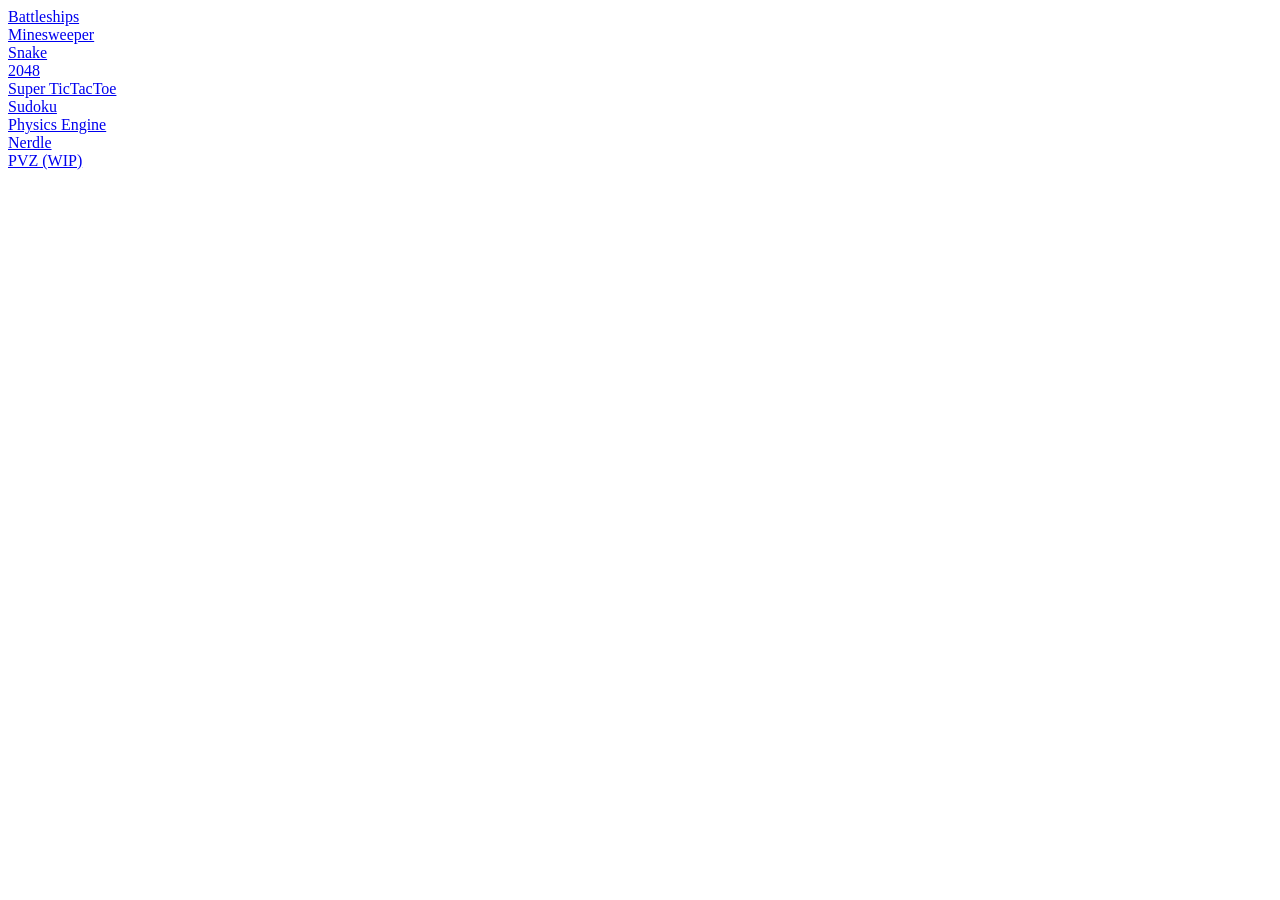
<file: index.html>
<!DOCTYPE html>
<html lang="en">
    <head>
        <meta charset="UTF-8">
        <meta name="viewport" content="width=device-width, initial-scale=1.0">
        <title></title>
        <style>
            body{
                background-color: white;
            }
        </style>
        <script>
            
        </script>
    </head>
    <body>
        <a href="./Battleships/index.html">Battleships</a><br>
        <a href="./Minesweeper/index.html">Minesweeper</a><br>
        <a href="./Snake/Snake.html">Snake</a><br>
        <a href="./2048/2048.html">2048</a><br>
        <a href="./Super TicTacToe/Super TicTacToe.html">Super TicTacToe</a><br>
        <a href="./Sudoku/SudokuBot.html">Sudoku</a><br>
        <a href="./Physics Engine/Physics Engine.html">Physics Engine</a><br>
        <a href="./Nerdle/Nerdle.html">Nerdle</a><br>
        <a href="./PVZ1/PVZ.html">PVZ (WIP)</a><br>
    </body>
</html>
</file>
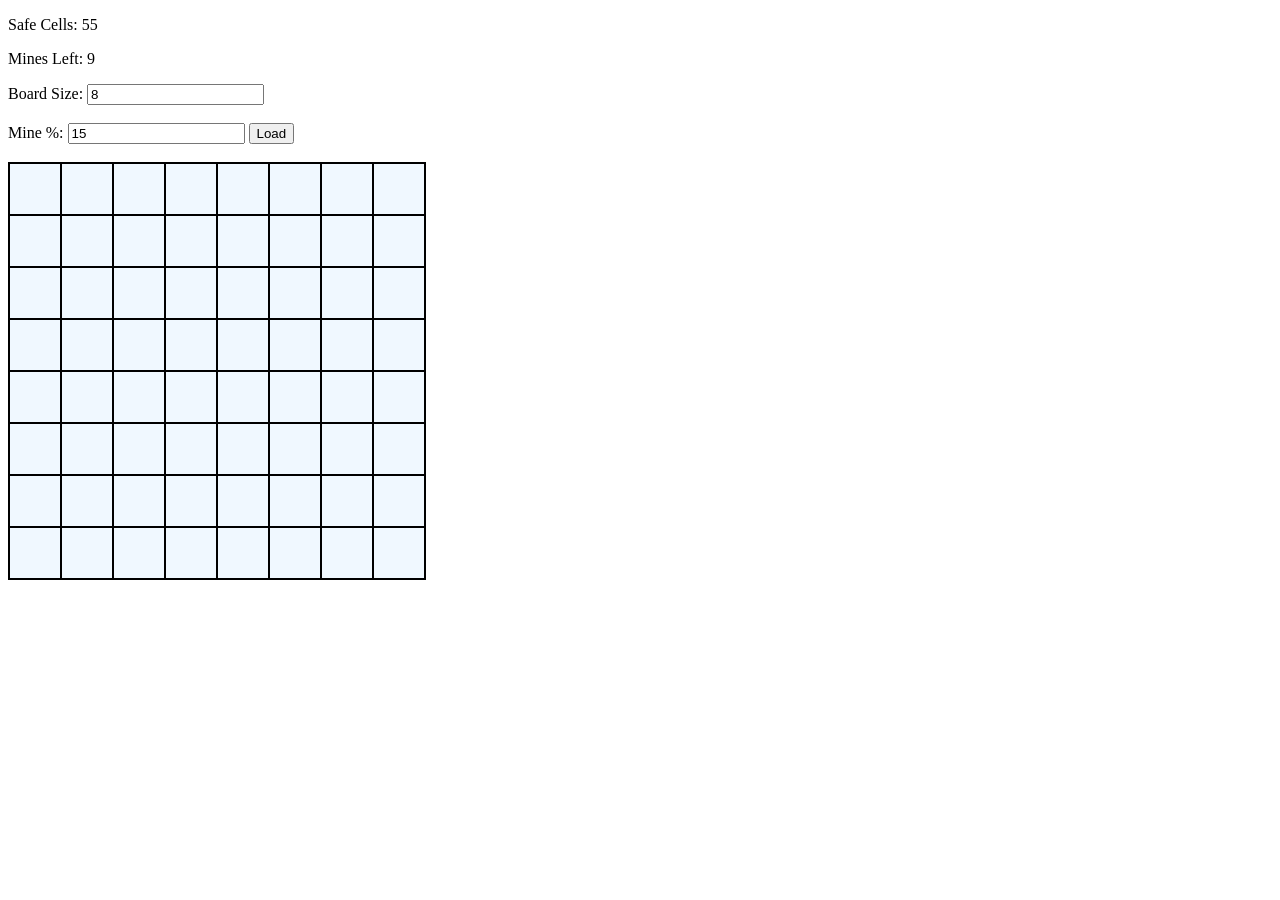
<file: Minesweeper/index.html>
<!DOCTYPE html>
<html>
    <head>
        <title>Minesweeper</title>
        <style>
            body{
                width:max-content;
            }
            table{
                color:gainsboro;
                border:1px solid black;
                border-spacing:0;
                text-align:center;
                background-color:aliceblue;
            }
            td{
                height:50px;
                width:50px;
                padding:0;
                border:1px solid black;
                cursor:pointer;
            }
            td:hover{
                background-color: rgb(193, 208, 220);
            }
            img{
                width: 30%;
            }
        </style>
        <script>
            let status = "Setup";
            let alerts = 1;
            let firstMine, firstClick = true;
            let rows, cells = [];
            let neighbors, mineCell = {};
            let mineCount = Math.floor(cells.length*0.15);
            let safeCount = cells.length-mineCount;
            let minesleft = mineCount;
            for (let c in cells){
                mineCell[cells[c]] = false;
            }
            let mine = '<img src="Mine.png" alt="Mine">';
            let Flag = '<img src="Flag.png" alt="Flag">';
            
            function flagAll(){
                for (let i in cells){
                    flag(cells[i]);
                }
            }

            setInterval(update,500);
            function update(){//updates the cell tracker
                document.getElementById("safe").innerHTML = "Safe Cells: " + safeCount;
                document.getElementById("mineleft").innerHTML = "Mines Left: " + minesleft;
                if (safeCount==0 /*&& minesleft==0*/){
                    status="Win";
                    if (alerts==1){
                        console.log("Win");
                        alert("You Won!");
                        alerts--;
                    }
                }
            }

            function minmax(){//limits the values that are possible to input
                let boardSize = document.getElementById("boardSize").value
                let minePer = document.getElementById("minePer").value
                if (boardSize < 5){
                    document.getElementById("boardSize").value = 5;
                }
                if (boardSize > 160){
                    document.getElementById("boardSize").value = 160;
                }
                if (minePer < 0){
                    document.getElementById("minePer").value = 0;
                }
                if (minePer > 100){
                    document.getElementById("minePer").value = 100;
                }
                /*if (minePer > 100 || (boardSize**2-boardSize**2*minePer/100)<8){//
                    document.getElementById("minePer").value = Math.floor((1-8/boardSize**2)*100);
                    console.log(boardSize**2-boardSize**2*minePer/100, Math.floor((1-8/boardSize**2)*100))
                }*/
            }

            function setup(){//sets up board
                table = document.getElementById("board");
                let boardSize = Number(document.getElementById("boardSize").value);
                alerts = 1;
                firstMine = true;
                firstClick = true;
                rows = [];
                cells = [];
                for (let r=0;r<boardSize;r++){
                    rows.push(String.fromCharCode(65+r));
                }
                for (let r in rows){
                    for (let c=1;c<=boardSize;c++){
                        cells.push(rows[r]+c);
                    }
                }
                neighbors = {};
                for (let i in cells){
                    i = Number(i)
                    let cellNeighbors = [];
                    let row = rows.indexOf(cells[i][0]);
                    let rowLength = rows.length;
                    let neighbor = i-rowLength-1;
                    if (neighbor>=0 && rows.indexOf(cells[neighbor][0])==row-1){
                        cellNeighbors.push(cells[neighbor]);
                    }
                    neighbor = i-rowLength;
                    if (neighbor>=0 && rows.indexOf(cells[neighbor][0])==row-1){
                        cellNeighbors.push(cells[neighbor]);
                    }
                    neighbor = i-rowLength+1;
                    if (neighbor>=0 && rows.indexOf(cells[neighbor][0])==row-1){
                        cellNeighbors.push(cells[neighbor]);
                    }
                    neighbor = i-1;
                    if (neighbor>=0 && rows.indexOf(cells[neighbor][0])==row){
                        cellNeighbors.push(cells[neighbor]);
                    }
                    neighbor = i+1;
                    if (neighbor<=(cells.length-1) && rows.indexOf(cells[neighbor][0])==row){
                        cellNeighbors.push(cells[neighbor]);
                    }
                    neighbor = i+rowLength-1;
                    if (neighbor<=(cells.length-1) && rows.indexOf(cells[neighbor][0])==row+1){
                        cellNeighbors.push(cells[neighbor]);
                    }
                    neighbor = i+rowLength;
                    if (neighbor<=(cells.length-1) && rows.indexOf(cells[neighbor][0])==row+1){
                        cellNeighbors.push(cells[neighbor]);
                    }
                    neighbor = i+rowLength+1;
                    if (neighbor<=(cells.length-1) && rows.indexOf(cells[neighbor][0])==row+1){
                        cellNeighbors.push(cells[neighbor]);
                    }
                    neighbors[cells[i]]=cellNeighbors;
                }
                table.innerHTML = "";
                mineCount = Math.floor(cells.length*(document.getElementById("minePer").value/100));
                safeCount = cells.length-mineCount;
                minesleft = mineCount;
                mineCell = {};
                for (let c in cells){
                    mineCell[cells[c]] = false;
                }
                for (let i in rows){
                    i = rows[i];
                    table.innerHTML+=`<tr id=${i}></tr>`;
                    for (let c=1;c<=boardSize;c++){
                        document.getElementById(i).innerHTML+=`<td id=${i}${c} oncontextmenu="flag(id)"></td>`;
                    }
                }
                for (let i in cells){
                    cell = document.getElementById(cells[i]);
                    cell.addEventListener("contextmenu", e => e.preventDefault());
                    cell.addEventListener("click", e => click(cells[i]));
                }
                status = "InPlay";
            }

            function click(id){//reveals a cell
                if (status=="InPlay"){
                    console.log(id, "init");
                    if (document.getElementById(id).innerHTML==""){
                        if (firstClick==true){
                            board_setup(id);
                            firstClick=false;
                            click(id);
                            firstClick=false;
                        } else {
                            let cellNeighbors = neighbors[id];
                            if (mineCell[id]==false){
                                console.log(id);
                                safeCount--;
                                let tempMine = 0;
                                for (let i in cellNeighbors){
                                    if (mineCell[cellNeighbors[i]]==true){
                                        tempMine++;
                                    }
                                }
                                set(id,tempMine);
                                if (tempMine==0){
                                    zero_spread(cellNeighbors);
                                }
                            } else {
                                console.log(id);
                                set(id,9);
                                mineCell[id]=false;
                                mineCount--;
                                console.log("Lose");
                                for (let i in cells){
                                    if (mineCell[cells[i]]==true && document.getElementById(cells[i]).innerHTML!=Flag){
                                        set(cells[i],9);
                                    } else if(mineCell[cells[i]]==false && document.getElementById(cells[i]).innerHTML==Flag){
                                        flag(cells[i]);
                                    }
                                }
                                status="Lose";
                                if (alerts==1){
                                    alert("You Lost");
                                    alerts--;
                                }
                            }
                        }
                    } else {
                        let neighborMine = 0;
                        for (let i in neighbors[id]){
                            if (mineCell[neighbors[id][i]]==true){
                                neighborMine++;
                            }
                        }
                        let mineExposed = 0;
                        for (let i in neighbors[id]){
                            if (document.getElementById(neighbors[id][i]).innerHTML==Flag){
                                mineExposed++;
                            }
                        }
                        if (neighborMine==mineExposed/* && neighborMine!=0 && mineExposed!=0*/){
                            for (i in neighbors[id]){
                                if (document.getElementById(neighbors[id][i]).innerHTML == ""){
                                    click(neighbors[id][i]);
                                }
                            }
                        }
                    }
                }
            }
            
            function board_setup(id){//assigns mine positions
                function compare(item1){
                    return item1==tempNeighbor[i];
                }
                let tempCells = cells.slice();
                let tempNeighbor = neighbors[id].slice();
                tempNeighbor.push(id);
                if (safeCount >=9){
                    for (let i in tempNeighbor){
                        tempCells.splice(tempCells.indexOf(tempNeighbor[i]),1);
                    }
                }//*/
                while (mineCount>0){
                    let tempCell = tempCells[Math.floor((Math.random()*tempCells.length))];
                    if (mineCell[tempCell]==false){
                        mineCell[tempCell]=true;
                        mineCount--;
                    }
                }
                /*let conditionN = true;
                for (let i in neighbors[id]){
                    if (tempCell != neighbors[id][i]){
                        console.log("neighbor")
                        continue;
                    } else {
                        conditionN = false;
                    }
                }
                if (mineCell[tempCell]==false && tempCell!=id && conditionN){
                    mineCell[tempCell]=true;
                    mineCount--;
                }*/
            }

            function zero_spread(neighbors){//if a zero cell is revealed, all neighboring cells are revealed automatically
                for (i in neighbors){
                    click(neighbors[i]);
                }
            }

            function flag(id){//flags a cell
                if (firstClick || minesleft<=0){return;}
                if (document.getElementById(id).innerHTML==""){
                    minesleft--;
                    set(id,10);
                } else if (document.getElementById(id).innerHTML==Flag){
                    minesleft++;
                    set(id,-1);
                }
            }

            function set(id,state){//assigns a value to a cell
                cell = document.getElementById(id);
                if (state==-1){
                    cell.innerHTML = "";
                } else if (state==0){
                    cell.innerHTML = "0";
                    cell.style.backgroundColor = "gainsboro";
                } else if (state==1){
                    cell.innerHTML = '<img src="One.png" alt="1">';
                } else if (state==2){
                    cell.innerHTML = '<img src="Two.png" alt="2">';
                } else if (state==3){
                    cell.innerHTML = '<img src="Three.png" alt="3">';
                } else if (state==4){
                    cell.innerHTML = '<img src="Four.png" alt="4">';
                } else if (state==5){
                    cell.innerHTML = '<img src="Five.png" alt="5">';
                } else if (state==6){
                    cell.innerHTML = '<img src="Six.png" alt="6">';
                } else if (state==7){
                    cell.innerHTML = '<img src="Seven.png" alt="7">';
                } else if (state==8){
                    cell.innerHTML = '<img src="Eight.png" alt="8">';
                } else if (state==9){
                    cell.innerHTML = mine;
                    console.log(firstMine);
                    if (firstMine==true){
                        firstMine=false;
                        cell.style.backgroundColor = "red";
                    }
                } else if (state==10){
                    cell.innerHTML = Flag;
                }
            }
        </script>
    </head>
    <body onload="setup()">
        <p id="safe"></p>
        <p id="mineleft"></p>
        Board Size: <input id="boardSize" type="number" value="8" onchange="minmax()">
        <br><br>
        Mine %: <input id="minePer" type="number" value="15" onchange="minmax()">
        <button onclick="setup()">Load</button>
        <br><br>
        <table id="board">
        </table>
    </body>
</html>
</file>
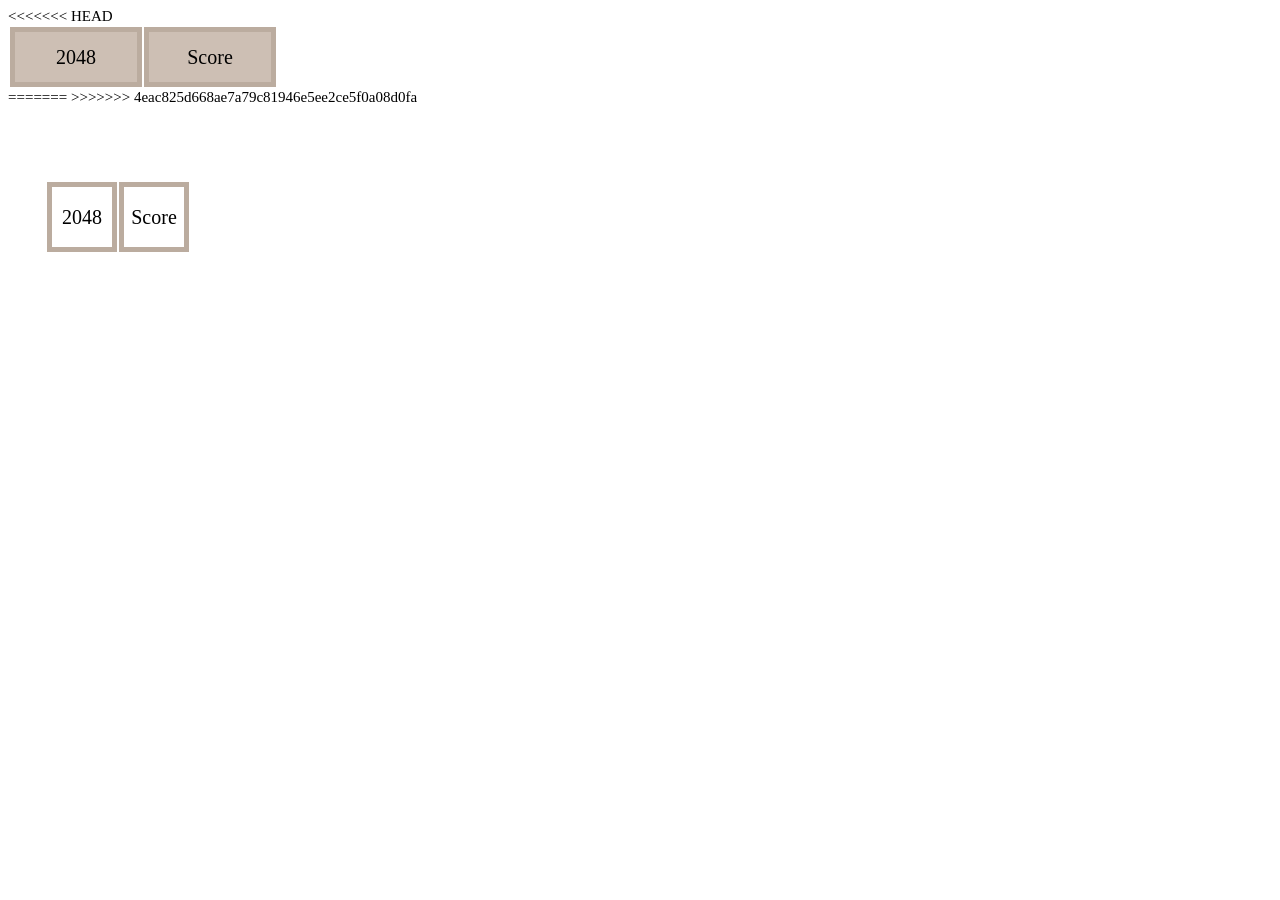
<file: 2048/2048.html>
<!DOCTYPE html>
<html>
    <head>
        <title>2048</title>
        <meta charset="UTF-8">
        <meta name="viewport" content="initial-scale=1.0">
        <style>
            body{
                width:max-content;
                font-family:"Segoe UI";
                font-size: 15px;
            }
            table{
                color:black;
<<<<<<< HEAD
                border:5px solid rgb(187, 172, 159);
=======
                border:1px solid black;
>>>>>>> 4eac825d668ae7a79c81946e5ee2ce5f0a08d0fa
                border-spacing:0;
                text-align:center;
                font-size:20px;
            }
<<<<<<< HEAD
            #header{
                position: absolute;
                top: 5vh;
                left: 5vh;
            }
            .header{
                background-color:rgb(205, 191, 180);
                height: 60px;
            }
            .header td{
                width: 120px;
            }
            #game{
                position: absolute;
                top: 20vh;
                left: 5vh;
            }
            #game tr{
                height: 60px;
            }
            #game tr td{
                height: 60px;
                width: 60px;
                padding:0;
            }
            td{
                border:5px solid rgb(187, 172, 159);
=======
            #game #header{
                background-color:rgb(195, 255, 217);
                height: 60px
            }
            #game tr{
                height: 60px
            }
            #game tr td{
                width: 60px;
                padding:0;
                border:0.3px solid black;
>>>>>>> 4eac825d668ae7a79c81946e5ee2ce5f0a08d0fa
                text-align: center;
            }
        </style>
        <script>

            function setup(){
                rows = 4;
                cols = 4;
                score = 0;
                tileColors = {
<<<<<<< HEAD
                    0: "rgb(205, 191, 180)",
=======
                    0: "rgb(255, 255, 255)",
>>>>>>> 4eac825d668ae7a79c81946e5ee2ce5f0a08d0fa
                    2: "rgb(238, 228, 218)",
                    4: "rgb(237, 223, 199)",
                    8: "rgb(242, 175, 117)",
                    16: "rgb(244, 147, 93)",
                    32: "rgb(245, 122, 89)",
                    64: "rgb(245, 91, 46)",
                    128: "rgb(238, 204, 109)",
                    256: "rgb(238, 201, 91)",
                    512: "rgb(238, 197, 72)",
                    1024: "rgb(238, 194, 51)",
                    2048: "rgb(238, 191, 26)",
                    4096: "rgb(60, 58, 50)",
                    8192: "rgb(107, 189, 0)",
                    16384: "rgb(99, 182, 0)",
                    32768: "rgb(91, 166, 0)",
                    65536: "rgb(80, 136, 9)"

                }
                board = [];
                for (let i=0; i<rows*cols; i++){board.push(0)}
                tiles = [];
                for (let i=1; i<=rows; i++){
                    document.getElementById("game").innerHTML += `<tr id=${i}></tr>`
                    for (let j=1; j<=cols; j++){
                        tiles.push(`${i}${j}`);
                        document.getElementById(`${i}`).innerHTML += `<td id=${i}${j}></td>`
                    }
                }
                spawnNewTiles();

            }

            function keyInput(event){
                if (event.repeat==true){return}
                let key = event.key;
                switch (key.toLowerCase()){
                    case "w":
                        check("up")
                        break;
                    case "a":
                        check("left")
                        break;
                    case "s":
                        check("down")
                        break;
                    case "d":
                        check("right")
                        break;
                    case "arrowup":
                        check("up")
                        break;
                    case "arrowleft":
                        check("left")
                        break;
                    case "arrowdown":
                        check("down")
                        break;
                    case "arrowright":
                        check("right")
                        break;
                    case "r":
                        start();
                        break;
                    default:
                        break;
                }
            }
            
            function check(dir/*up,down,left,right*/){
                let boardCopy = [...board];
                if (dir == "up"){
                    for (let i=0; i<rows; i++){
                        col = [];
                        for (let j=i; j<board.length; j+=rows){
                            if (board[j]!=0){
                                col.push(board[j]);
                            }
                        }
                        for (let j=0; j<col.length-1; j++){
                            if (col[j]==col[j+1]){
                                col[j]*=2;
                                col.splice(j+1,1);
                                score+=col[j];
                            }
                        }
                        while (col.length<rows){
                            col.push(0);
                        }
                        for (let j=i; j<board.length; j+=rows){
                            if (col.length==0){break;}
                            board[j] = col[0];
                            col.splice(0,1);
                        }
                    }
                } else if (dir == "left"){
                    for (let i=0; i<rows; i++){
                        row = [];
                        for (let j=i*cols; j<cols*(i+1); j+=1){
                            if (board[j]!=0){
                                row.push(board[j]);
                            }
                        }
                        for (let j=0; j<row.length-1; j++){
                            if (row[j]==row[j+1]){
                                row[j]*=2;
                                row.splice(j+1,1);
                                score+=row[j];
                            }
                        }
                        while (row.length<cols){
                            row.push(0);
                        }
                        for (let j=i*cols; j<cols*(i+1); j+=1){
                            if (row.length==0){break;}
                            board[j] = row[0];
                            row.splice(0,1);
                        }
                    }
                } else if (dir == "down"){
                    for (let i=0; i<cols; i++){
                        col = [];
                        for (let j=board.length-cols+i; j>=0; j-=rows){
                            if (board[j]!=0){
                                col.push(board[j]);
                            }
                        }
                        for (let j=0; j<col.length-1; j++){
                            if (col[j]==col[j+1]){
                                col[j]*=2;
                                col.splice(j+1,1);
                                score+=col[j];
                            }
                        }
                        while (col.length<rows){
                            col.push(0);
                        }
                        for (let j=board.length-cols+i; j>=0; j-=rows){
                            if (col.length==0){break;}
                            board[j] = col[0]
                            col.splice(0,1);
                        }
                    }
                } else if (dir == "right"){
                    for (let i=0; i<rows; i++){
                        row = [];
                        for (let j=rows*(i+1)-1; j>=cols*i; j-=1){
                            if (board[j]!=0){
                                row.push(board[j]);
                            }
                        }
                        for (let j=0; j<row.length-1; j++){
                            if (row[j]==row[j+1]){
                                row[j]*=2;
                                row.splice(j+1,1);
                                score+=row[j];
                            }
                        }
                        while (row.length<cols){
                            row.push(0);
                        }
                        for (let j=rows*(i+1)-1; j>=cols*i; j-=1){
                            if (row.length==0){break;}
                            board[j] = row[0]
                            row.splice(0,1);
                        }
                    }
                }
                let check = false;
                for (let i in board){
                    if (board[i] != boardCopy[i]){
                        check = true;
                    }
                }
                if (check){
                    spawnNewTiles()
                } else {
                    return
                }
            }

            function updateBoard(){
<<<<<<< HEAD
                document.getElementById("score").innerHTML = score;
=======
                document.getElementById("header2").innerHTML = score;
>>>>>>> 4eac825d668ae7a79c81946e5ee2ce5f0a08d0fa
                for (let i=0; i<rows; i++){
                    for (let j=0; j<cols; j++){
                        if (board[i*cols+j]!=0){
                            document.getElementById(`${i+1}${j+1}`).innerHTML = board[i*cols+j];
                            document.getElementById(`${i+1}${j+1}`).style.backgroundColor = tileColors[board[i*cols+j]];
                        } else {
                            document.getElementById(`${i+1}${j+1}`).innerHTML = "";
                            document.getElementById(`${i+1}${j+1}`).style.backgroundColor = tileColors[0];
                        }
                    }
                }
            }

            function up(){
                console.log("up")
            }
            function down(){
                console.log("down")
            }
            function left(){
                console.log("left")
            }
            function right(){
                console.log("right")
            }

            function spawnNewTiles(){
                let empty = [];
                for (let i in board){
                    if (board[i]==0){
                        empty.push(tiles[i]);
                    }
                }
                let chosen = [];
                let rand = Math.floor(Math.random()*empty.length)%empty.length
                chosen.push(empty[rand])
                empty.splice(rand,1)
<<<<<<< HEAD
                if (Math.random()>0.5 && empty.length>0){
                    rand = Math.floor(Math.random()*empty.length)%empty.length
                    chosen.push(empty[rand])
                    empty.splice(rand,1)
                    if (Math.random()>0.5 && empty.length>0){
=======
                if (Math.round(Math.random())==1 && empty.length>0){
                    rand = Math.floor(Math.random()*empty.length)%empty.length
                    chosen.push(empty[rand])
                    empty.splice(rand,1)
                    if (Math.round(Math.random())==1 && empty.length>0){
>>>>>>> 4eac825d668ae7a79c81946e5ee2ce5f0a08d0fa
                        rand = Math.floor(Math.random()*empty.length)%empty.length
                        chosen.push(empty[rand])
                        empty.splice(rand,1)
                    }
                }
<<<<<<< HEAD
                for (let i of chosen){
                    let newVal = 2+Math.round(Math.random()-1/6)*2
                    board[tiles.indexOf(i)] = newVal;
                }
                updateBoard();
=======
                try{
                    for (let i of chosen){
                        let newVal = 2+Math.round(Math.random())*2
                        //document.getElementById(i).innerHTML += `${newVal}`;
                        board[tiles.indexOf(i)] = newVal;
                        updateBoard();
                    }
                } catch {
                    console.log("Die", score);
                }
                
>>>>>>> 4eac825d668ae7a79c81946e5ee2ce5f0a08d0fa
            }


        </script>
    </head>
    <body onload="setup()" onkeydown="keyInput(event)">
<<<<<<< HEAD

        <table id="header">
            <tr class="header">
                <td id="title" colspan="2">2048</td>
                <td id="score" colspan="2">Score</td>
            </tr>
        </table>
        <table id="game">
=======
        <table id="game">
            <tr id="header">
                <td id="header1" colspan="2">2048</td>
                <td id="header2" colspan="2">Score</td>
            </tr>
>>>>>>> 4eac825d668ae7a79c81946e5ee2ce5f0a08d0fa
        </table>
    </body>
</html>
</file>
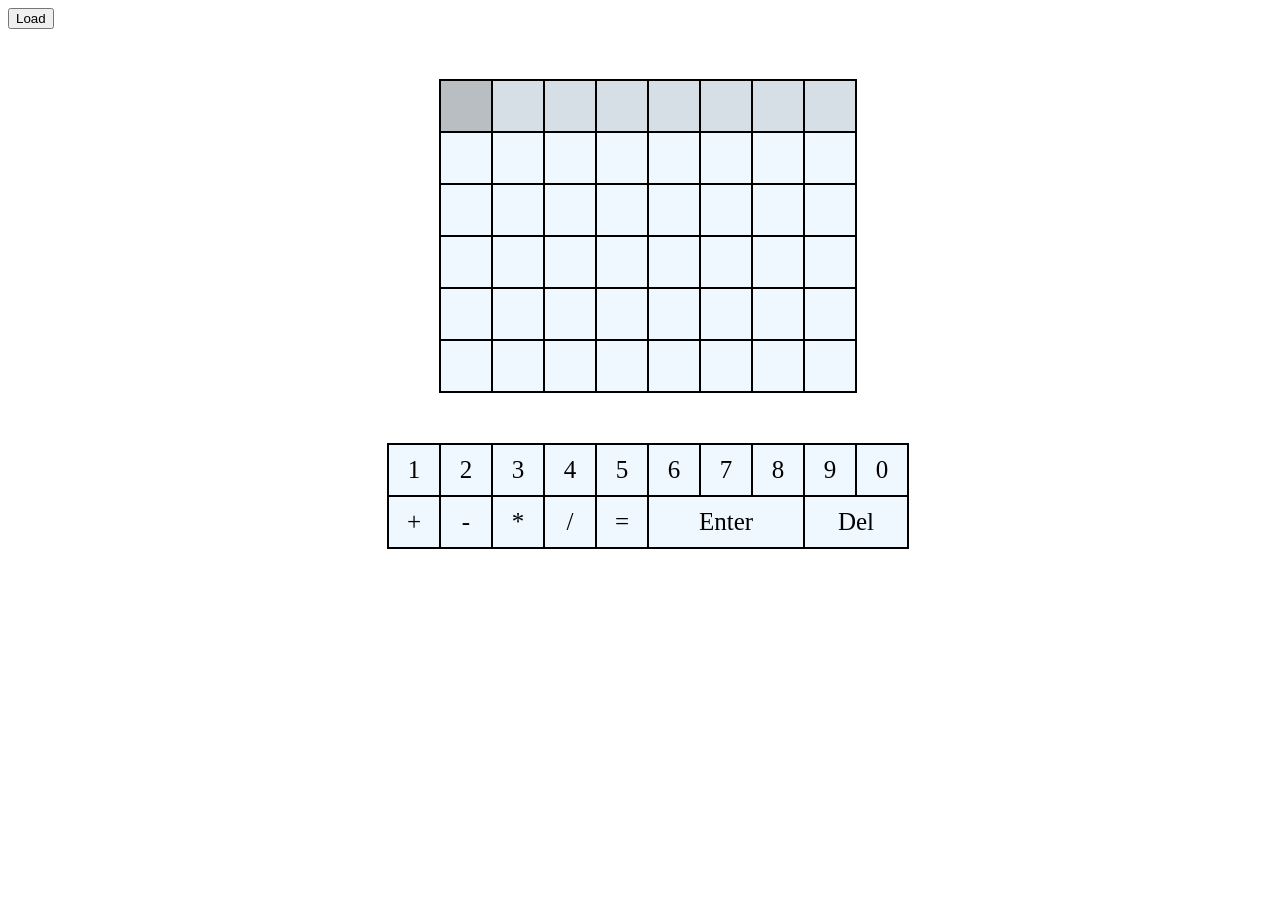
<file: Nerdle/Nerdle.html>
<!DOCTYPE html>
<html>
    <head>
        <title>Nerdle</title>
        <style>
            body{
                width:max-content;
                overflow-x: hidden;
            }
            table{
                color:black;
                border:1px solid black;
                border-spacing:0;
                text-align:center;
                background-color:rgb(240, 248, 255);
                font-size:25px;
                font-family:"Segoe UI";
                margin: 50px auto;
            }
            td{
                height:50px;
                width:50px;
                padding:0;
                border:1px solid black;
                cursor:pointer;
            }
            #inputs{
                margin: auto;
            }
            td:hover{
                background-color:rgb(220, 228, 235);
            }
            .inputButton {
                border: 1px solid black;
                border-radius: 2px;
            }
            p{
                width: 100vw;
            }
            .elim{
                background-color: gray;
            }
        </style>
        <script>
            let possibleAnswers = ["8*3-5=19","37*4=148","7*8/4=14","42/3/2=7","9/3+7=10","91/7-6=7","51/3-8=9","125/25=5","225/15=15","147/21=7","1+3+5=9","8*3-5=19","20*2+5=45","198/3+4=70","34*11+9=363"]
            let cells=[], selectedCell="00", attempts = 1, eqLen = 1, currentAttempt = 1, currentAnswerId = 0, gameOver = false;
            let defColor = "rgb(240, 248, 255)";
            
            function pageLoad(){
                setup(6,8);
            }

            function setup(att=6, len=0){
                document.getElementById("reset").blur();
                selectedCell = "00", attempts = att, currentAttempt = 1, cells=[];
                if (len==0){
                    currentAnswerId = Math.floor(Math.random()*possibleAnswers.length)%possibleAnswers.length;
                    eqLen = possibleAnswers[currentAnswerId].length;
                } else {
                    eqLen = len;
                    currentAnswerId = Math.floor(Math.random()*possibleAnswers.length)%possibleAnswers.length;
                    while (possibleAnswers[currentAnswerId].length!=len){
                        currentAnswerId = Math.floor(Math.random()*possibleAnswers.length)%possibleAnswers.length;
                    }
                }
                document.getElementById("board").innerHTML="";
                for (let i=0; i<attempts; i++){
                    document.getElementById("board").innerHTML+=`<tr id=${i}></tr>`;
                    for (let j=0; j<eqLen; j++){
                        document.getElementById(i).innerHTML+=`<td id=${i}${j}></td>`;
                        cells.push(`${i}${j}`)
                    }
                }
                for (let i of cells){
                    document.getElementById(i).addEventListener("click", e=>click(i));
                }
                click(selectedCell)
            }

            function click(id){
                if (gameOver){return -1;}
                if (id[0]!=currentAttempt-1){return -1;}
                let lightblue = "rgb(240, 248, 255)";
                let lightgray = "rgb(215, 223, 230)";
                let darkgray = "rgb(185, 190, 195)";
                selectedCell = id;
                for (let i in cells){
                    if (cells[i][0]>=currentAttempt-1){
                        document.getElementById(cells[i]).style.backgroundColor=lightblue;
                    }
                }
                for (let i=0; i<eqLen; i++){
                    document.getElementById(`${id[0]}${i}`).style.backgroundColor=lightgray;
                }
                document.getElementById(id).style.backgroundColor=darkgray;
            }

            function set(input){
                if (selectedCell == "" ){
                    return -1;
                } else if (typeof(input)=="number") {
                    document.getElementById(selectedCell).innerHTML = input;
                } else if (typeof(input)=="string") {
                    if (input=="enter"){
                        submit();
                        return -1;
                    } else if (input=="del"){
                        if (document.getElementById(selectedCell).innerHTML=="" && Number(selectedCell[1])>0){
                            document.getElementById(`${selectedCell[0]}${Number(selectedCell[1])-1}`).innerHTML = "";
                            click(`${selectedCell[0]}${Number(selectedCell[1])-1}`);
                            return -1;
                        } else {
                            document.getElementById(selectedCell).innerHTML = "";
                            return -1;
                        }
                    } else {
                        document.getElementById(selectedCell).innerHTML = input;
                    }
                }
                
                if (Number(selectedCell[1])<eqLen-1){
                    click(`${selectedCell[0]}${Number(selectedCell[1])+1}`);
                } else {
                    click(selectedCell);
                }
            }

            function submit(){
                let clrCorrect="#5fd4b6"; //#3d8875
                let clrPosition="#a60c70"; //#800a57
                let clrWrong="#606060"; //#161802
                let ans = ""
                for (let i=0; i<eqLen; i++){
                    ans += document.getElementById(`${currentAttempt-1}${i}`).innerHTML
                }
                if (ans.indexOf("=")==-1){console.log("Invalid");return -1;}
                if (ans.length!=eqLen){console.log("Invalid");return -1;}
                try {
                    if (eval(ans.split("=")[0]) != eval(ans.split("=")[1])){
                        console.log("Invalid");return -1;
                    }
                } catch {
                    console.log("Invalid");return -1;
                }
                console.log("Valid");
                if (ans==possibleAnswers[currentAnswerId]){
                    console.log("Correct");
                    for (let i=0; i<eqLen; i++){
                        document.getElementById(`${currentAttempt-1}${i}`).style.backgroundColor = clrCorrect;
                        document.getElementById(document.getElementById(`${currentAttempt-1}${i}`).innerHTML).style.backgroundColor = clrCorrect;
                    }
                    gameOver = true;
                    return -1;
                } else {
                    console.log("Incorrect")
                    let code = ""
                    let tempCode = [];
                    let answer = possibleAnswers[currentAnswerId];
                    let valCount = {"0":0,"1":0,"2":0,"3":0,"4":0,"5":0,"6":0,"7":0,"8":0,"9":0,"+":0,"-":0,"*":0,"/":0,"=":0}
                    for (let i in ans){
                        if (ans[i]==answer[i]){
                            tempCode.push("1");
                            valCount[ans[i]]+=1
                        } else {
                            tempCode.push("0");
                        }
                    }
                    for (let i in tempCode){
                        if (answer.indexOf(ans[i])>-1 && tempCode[i]!=1){
                            let n = answer.split("").toSorted().lastIndexOf(ans[i]) - answer.split("").toSorted().indexOf(ans[i])+1;
                            if (valCount[ans[i]]<n){
                                valCount[ans[i]]+=1;
                                code += "2";
                            } else {
                                code += tempCode[i];
                            }
                        } else {
                            code += tempCode[i];
                        }
                    }
                    for (let i in code){
                        if (code[i]==1){
                            document.getElementById(`${currentAttempt-1}${i}`).style.backgroundColor = clrCorrect;
                            document.getElementById("in"+document.getElementById(`${currentAttempt-1}${i}`).innerHTML).style.backgroundColor = clrCorrect;
                        }
                        if (code[i]==2){
                            document.getElementById(`${currentAttempt-1}${i}`).style.backgroundColor = clrPosition;
                            //if already have correct, don't change input button color
                            if (document.getElementById("in"+document.getElementById(`${currentAttempt-1}${i}`).innerHTML).style.backgroundColor!=clrCorrect){
                                document.getElementById("in"+document.getElementById(`${currentAttempt-1}${i}`).innerHTML).style.backgroundColor = clrPosition;
                            }
                        }
                        if (code[i]==0){
                            document.getElementById(`${currentAttempt-1}${i}`).style.backgroundColor = clrWrong;
                            //if already have correct or position, don't change input button color
                            if (document.getElementById("in"+document.getElementById(`${currentAttempt-1}${i}`).innerHTML).style.backgroundColor!=clrCorrect && document.getElementById("in"+document.getElementById(`${currentAttempt-1}${i}`).innerHTML).style.backgroundColor!=clrPosition){
                                document.getElementById("in"+document.getElementById(`${currentAttempt-1}${i}`).innerHTML).style.backgroundColor = clrWrong;
                            }
                        }
                    }
                }
                currentAttempt+=1;
                if (currentAttempt>attempts){
                    console.log("Game Over");
                    return -1;
                }
                click(`${currentAttempt-1}0`)
            }

            function keyInput(){
                if (gameOver){
                    if (event.key==" "){
                        gameOver = false;
                        setup(attempts);
                    }
                } else {
                    if (event.repeat==false){
                        switch (event.key){
                            //case "ArrowUp":
                            //if (Number(selectedCell[0])>0){
                            //    click(`${Number(selectedCell[0])-1}${selectedCell[1]}`);
                            //}
                            //break;
                            //case "ArrowDown":
                            //if (Number(selectedCell[0])<attempts-1){
                            //    click(`${Number(selectedCell[0])+1}${selectedCell[1]}`);
                            //}
                            //break;
                            case "Backspace":
                                set("del");
                            break;
                            case "Delete":
                                set("del");
                            break;
                            case "Enter":
                                set("enter");
                            break;
                        }
                        if ("1234567890+-*/=".split("").indexOf(event.key)>=0){
                            set(event.key);
                        }
                    }
                    switch (event.key){
                        case "ArrowRight":
                        if (Number(selectedCell[1])<eqLen-1){
                            click(`${selectedCell[0]}${Number(selectedCell[1])+1}`);
                        }
                        break;
                        case "ArrowLeft":
                        if (Number(selectedCell[1])>0){
                            click(`${selectedCell[0]}${Number(selectedCell[1])-1}`);
                        }
                        break;
                    }
                }
            }
        </script>
    </head>
    <body onload="pageLoad()" onkeydown="keyInput(event)">
        <button id="reset" onclick="setup()" tabindex="0">Load</button>
        <br>
        <table id="board"></table>
        <table id="inputs">
            <tr>
                <td style="background-color:rgb(240, 248, 255);" id="in1" onclick="set(1)">1</td>
                <td style="background-color:rgb(240, 248, 255);" id="in2" onclick="set(2)">2</td>
                <td style="background-color:rgb(240, 248, 255);" id="in3" onclick="set(3)">3</td>
                <td style="background-color:rgb(240, 248, 255);" id="in4" onclick="set(4)">4</td>
                <td style="background-color:rgb(240, 248, 255);" id="in5" onclick="set(5)">5</td>
                <td style="background-color:rgb(240, 248, 255);" id="in6" onclick="set(6)">6</td>
                <td style="background-color:rgb(240, 248, 255);" id="in7" onclick="set(7)">7</td>
                <td style="background-color:rgb(240, 248, 255);" id="in8" onclick="set(8)">8</td>
                <td style="background-color:rgb(240, 248, 255);" id="in9" onclick="set(9)">9</td>
                <td style="background-color:rgb(240, 248, 255);" id="in0" onclick="set(0)">0</td>
            </tr>
            <tr>
                <td style="background-color:rgb(240, 248, 255);" id="in+" onclick="set('+')">+</td>
                <td style="background-color:rgb(240, 248, 255);" id="in-" onclick="set('-')">-</td>
                <td style="background-color:rgb(240, 248, 255);" id="in*" onclick="set('*')">*</td>
                <td style="background-color:rgb(240, 248, 255);" id="in/" onclick="set('/')">/</td>
                <td style="background-color:rgb(240, 248, 255);" id="in=" onclick="set('=')">=</td>
                <td onclick="set('enter')" colspan="3">Enter</td>
                <td onclick="set('del')" colspan="2">Del</td>
            </tr>
        </table>
        <p></p>
    </body>
</html>
</file>
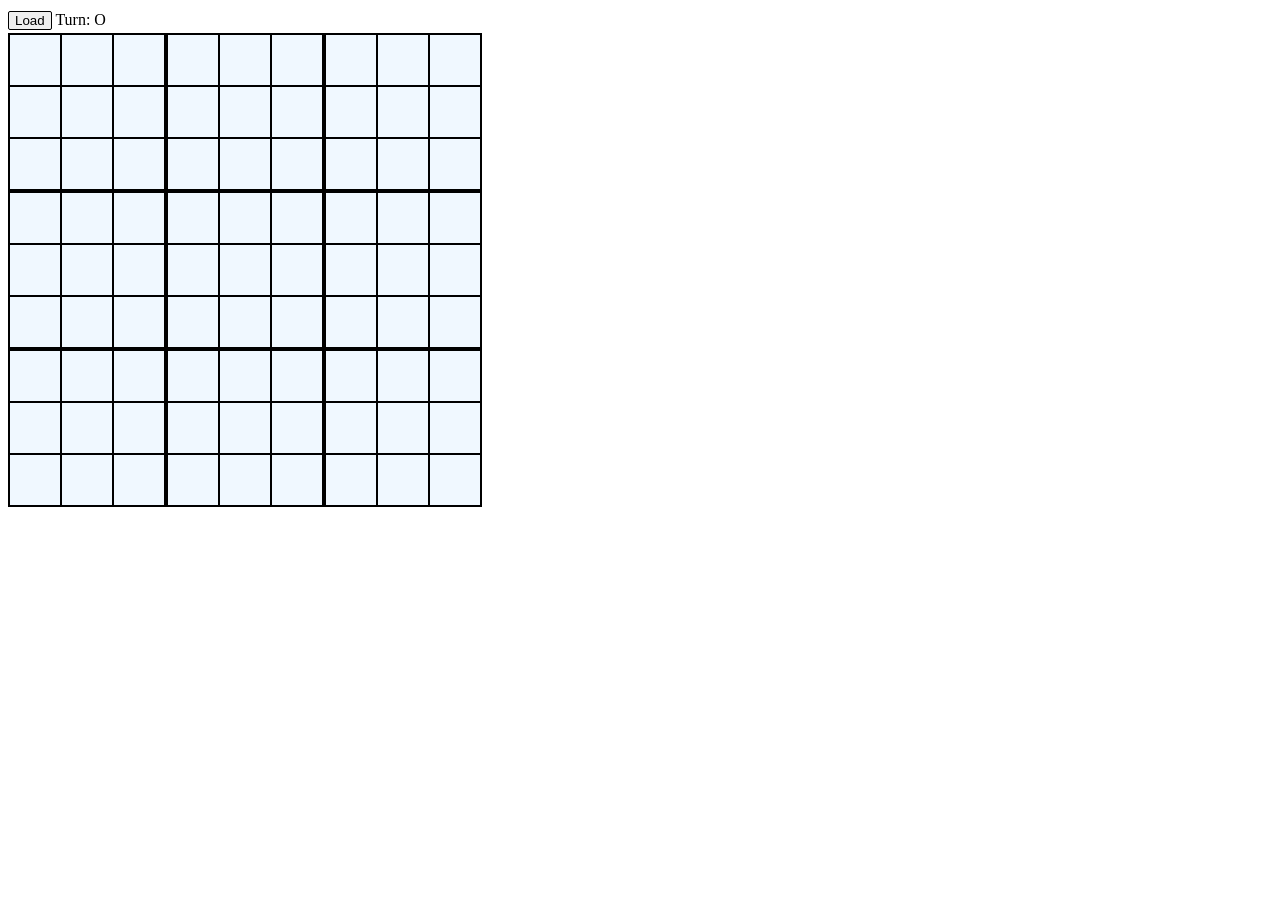
<file: Super TicTacToe/Super TicTacToe.html>
<!DOCTYPE html>
<html>
    <head>
        <title>Super TicTacToe</title>
        <style>
            body{
                width:max-content;
                font-family:"Segoe UI";
            }
            table{
                color:black;
                border:1px solid black;
                border-spacing:0;
                text-align:center;
                background-color:aliceblue;
                font-size:25px;
            }
            td{
                height:50px;
                width:50px;
                padding:0;
                border:1px solid black;
                cursor:pointer;
            }
            #spacer {
                height:0px;
                width:0px;
                cursor:default;
            }
            .cell:hover{
                background-color:rgb(192, 205, 215);
            }
            button {
                margin: 3px 0px;
                border: 1px solid black;
                border-radius: 2px;
            }
            div {
                z-index: 2;
                position: absolute;
                height: 157px;
                width: 157px;
                background-color: gray;
                opacity: 0.3;
                top: 35px;
                left: 10px;
            }
            div p{
                margin: 0px;
                position: relative;
                top: 15px;
                height: 50px;
                width: 155px;
                text-align: center;
                font-size: 150px;
                color: white;
                line-height: 130px;
                pointer-events: none;
            }
            #d1 {top:34px; left:8px;}
            #d2 {top:34px; left:166px;}
            #d3 {top:34px; left:324px;}
            #d4 {top:192px; left:8px;}
            #d5 {top:192px; left:166px;}
            #d6 {top:192px; left:324px;}
            #d7 {top:350px; left:8px;}
            #d8 {top:350px; left:166px;}
            #d9 {top:350px; left:324px;}
        </style>
        <script>
            const cells = [
                '11', '21', '31', '41', '51', '61', '71', '81', '91', 
                '12', '22', '32', '42', '52', '62', '72', '82', '92', 
                '13', '23', '33', '43', '53', '63', '73', '83', '93', 
                '14', '24', '34', '44', '54', '64', '74', '84', '94', 
                '15', '25', '35', '45', '55', '65', '75', '85', '95', 
                '16', '26', '36', '46', '56', '66', '76', '86', '96', 
                '17', '27', '37', '47', '57', '67', '77', '87', '97', 
                '18', '28', '38', '48', '58', '68', '78', '88', '98', 
                '19', '29', '39', '49', '59', '69', '79', '89', '99'];
            const groups = {
                1: ['11', '21', '31', '12', '22', '32', '13', '23', '33'], 
                2: ['41', '51', '61', '42', '52', '62', '43', '53', '63'], 
                3: ['71', '81', '91', '72', '82', '92', '73', '83', '93'], 
                4: ['14', '24', '34', '15', '25', '35', '16', '26', '36'], 
                5: ['44', '54', '64', '45', '55', '65', '46', '56', '66'], 
                6: ['74', '84', '94', '75', '85', '95', '76', '86', '96'], 
                7: ['17', '27', '37', '18', '28', '38', '19', '29', '39'], 
                8: ['47', '57', '67', '48', '58', '68', '49', '59', '69'], 
                9: ['77', '87', '97', '78', '88', '98', '79', '89', '99']};
            let board=[], turnCount = 0, targetGroup = -1, groupState = {1:"", 2:"", 3:"", 4:"", 5:"", 6:"", 7:"", 8:"", 9:""};

            function pageLoad(){
                setup();
            }

            function setup(){
                document.getElementById("board").innerHTML="";
                for (let i=1; i<=9; i++){
                    document.getElementById("board").innerHTML+=`<tr id=${i}></tr>`;
                    if (i%3==0 && i!=9){
                        document.getElementById("board").innerHTML+='<tr id="spacer"><td id="spacer"></td><td id="spacer"></td><td id="spacer"></td><td id="spacer"></td><td id="spacer"></td><td id="spacer"></td><td id="spacer"></td><td id="spacer"></td><td id="spacer"></td><td id="spacer"></td><td id="spacer"></td></tr>';
                    }
                    for (let j=1; j<=9; j++){
                        document.getElementById(i).innerHTML+=`<td class="cell" id=${j}${i}></td>`;
                        if (j%3==0 && j!=9){
                            document.getElementById(i).innerHTML+='<td id="spacer"></td>';
                        }
                    }
                }
                for (let i=0; i<cells.length; i++){
                    document.getElementById(cells[i]).addEventListener("click", e=>click(cells[i]));
                }
                targetGroup = -1;
                turnCount = 0;
                document.getElementById("turn").innerHTML = "Turn: O";
                for (let i=1; i<=9; i++){
                    document.getElementById(`d${i}`).hidden=true;
                    document.getElementById(`dp${i}`).innerHTML="";
                }
            }

            function click(id){
                let group = Math.ceil(Number(id[1])/3)*3-3+Math.ceil(Number(id[0])/3);
                if (targetGroup == -1 || targetGroup == group){
                    a=1;
                } else {
                    return -1;
                }
                if (document.getElementById(id).innerHTML==""){
                    if (turnCount%2==0){
                        document.getElementById(id).innerHTML="O";
                        document.getElementById("turn").innerHTML="Turn: X";
                    } else {
                        document.getElementById(id).innerHTML="X";
                        document.getElementById("turn").innerHTML="Turn: O";
                    }
                    turnCount++;
                    targetGroup = 3*((Number(id[1])-1)%3)+(Number(id[0]-1)%3)+1;
                    console.log(targetGroup);
                    let condition = false;
                    for (let i in groups[targetGroup]){
                        console.log(groups[targetGroup][i])
                        if (document.getElementById(groups[targetGroup][i]).innerHTML==""){
                            condition = true;
                        }
                    }
                    if (condition == true){
                        document.getElementById("d1").hidden=false;
                        document.getElementById("d2").hidden=false;
                        document.getElementById("d3").hidden=false;
                        document.getElementById("d4").hidden=false;
                        document.getElementById("d5").hidden=false;
                        document.getElementById("d6").hidden=false;
                        document.getElementById("d7").hidden=false;
                        document.getElementById("d8").hidden=false;
                        document.getElementById("d9").hidden=false;
                        document.getElementById(`d${targetGroup}`).hidden=true;
                    } else {
                        targetGroup = -1;
                        document.getElementById("d1").hidden=true;
                        document.getElementById("d2").hidden=true;
                        document.getElementById("d3").hidden=true;
                        document.getElementById("d4").hidden=true;
                        document.getElementById("d5").hidden=true;
                        document.getElementById("d6").hidden=true;
                        document.getElementById("d7").hidden=true;
                        document.getElementById("d8").hidden=true;
                        document.getElementById("d9").hidden=true;
                    }
                    if (groupState[group]==""){
                        let gc = groups[group];
                        let gcs = [];
                        for (let i in gc){
                            console.log(gc[i])
                            if (document.getElementById(gc[i]).innerHTML=="O"){
                                gcs.push("O");
                            } else if (document.getElementById(gc[i]).innerHTML=="X"){
                                gcs.push("X");
                            } else {
                                gcs.push("");
                            }
                        }
                        if (gcs[0]!="" && gcs[0]==gcs[1] && gcs[1]==gcs[2]){
                            groupState[group] = gcs[0];
                            document.getElementById(`dp${group}`).innerHTML = gcs[0];
                        } else if (gcs[3]!="" && gcs[3]==gcs[4] && gcs[4]==gcs[5]){
                            groupState[group] = gcs[3];
                            document.getElementById(`dp${group}`).innerHTML = gcs[3];
                        } else if (gcs[6]!="" && gcs[6]==gcs[7] && gcs[7]==gcs[8]){
                            groupState[group] = gcs[6];
                            document.getElementById(`dp${group}`).innerHTML = gcs[6];
                        } else if (gcs[0]!="" && gcs[0]==gcs[3] && gcs[3]==gcs[6]){
                            groupState[group] = gcs[0];
                            document.getElementById(`dp${group}`).innerHTML = gcs[0];
                        } else if (gcs[1]!="" && gcs[1]==gcs[4] && gcs[4]==gcs[7]){
                            groupState[group] = gcs[1];
                            document.getElementById(`dp${group}`).innerHTML = gcs[1];
                        } else if (gcs[2]!="" && gcs[2]==gcs[5] && gcs[5]==gcs[8]){
                            groupState[group] = gcs[2];
                            document.getElementById(`dp${group}`).innerHTML = gcs[2];
                        } else if (gcs[0]!="" && gcs[0]==gcs[4] && gcs[4]==gcs[8]){
                            groupState[group] = gcs[0];
                            document.getElementById(`dp${group}`).innerHTML = gcs[0];
                        } else if (gcs[2]!="" && gcs[2]==gcs[4] && gcs[4]==gcs[6]){
                            groupState[group] = gcs[2];
                            document.getElementById(`dp${group}`).innerHTML = gcs[2];
                        }
                        console.log(groupState)

                        if (groupState[1]!="" && groupState[1]==groupState[2] && groupState[2]==groupState[3]){
                            console.log(groupState[1], "Win")
                            alert(groupState[1], "Win")
                        } else if (groupState[4]!="" && groupState[4]==groupState[5] && groupState[5]==groupState[6]){
                            console.log(groupState[4], "Win")
                            alert(groupState[4], "Win")
                        } else if (groupState[7]!="" && groupState[7]==groupState[8] && groupState[8]==groupState[9]){
                            console.log(groupState[7], "Win")
                            alert(groupState[7], "Win")
                        } else if (groupState[1]!="" && groupState[1]==groupState[4] && groupState[4]==groupState[7]){
                            console.log(groupState[1], "Win")
                            alert(groupState[1], "Win")
                        } else if (groupState[2]!="" && groupState[2]==groupState[5] && groupState[5]==groupState[8]){
                            console.log(groupState[2], "Win")
                            alert(groupState[2], "Win")
                        } else if (groupState[3]!="" && groupState[3]==groupState[6] && groupState[6]==groupState[9]){
                            console.log(groupState[3], "Win")
                            alert(groupState[3], "Win")
                        } else if (groupState[1]!="" && groupState[1]==groupState[5] && groupState[5]==groupState[9]){
                            console.log(groupState[1], "Win")
                            alert(groupState[1], "Win")
                        } else if (groupState[3]!="" && groupState[3]==groupState[5] && groupState[5]==groupState[7]){
                            console.log(groupState[3], "Win")
                            alert(groupState[3], "Win")
                        }
                    }
                }
            }
        </script>
    </head>
    <body onload="pageLoad()">
        <button onclick="setup()">Load</button> <label id="turn">Turn: O</label>
        <br>
        <div id="d1" hidden><p id="dp1"></p></div>
        <div id="d2" hidden><p id="dp2"></p></div>
        <div id="d3" hidden><p id="dp3"></p></div>
        <div id="d4" hidden><p id="dp4"></p></div>
        <div id="d5" hidden><p id="dp5"></p></div>
        <div id="d6" hidden><p id="dp6"></p></div>
        <div id="d7" hidden><p id="dp7"></p></div>
        <div id="d8" hidden><p id="dp8"></p></div>
        <div id="d9" hidden><p id="dp9"></p></div>
        <table id="board"></table>
    </body>
</html>
</file>
